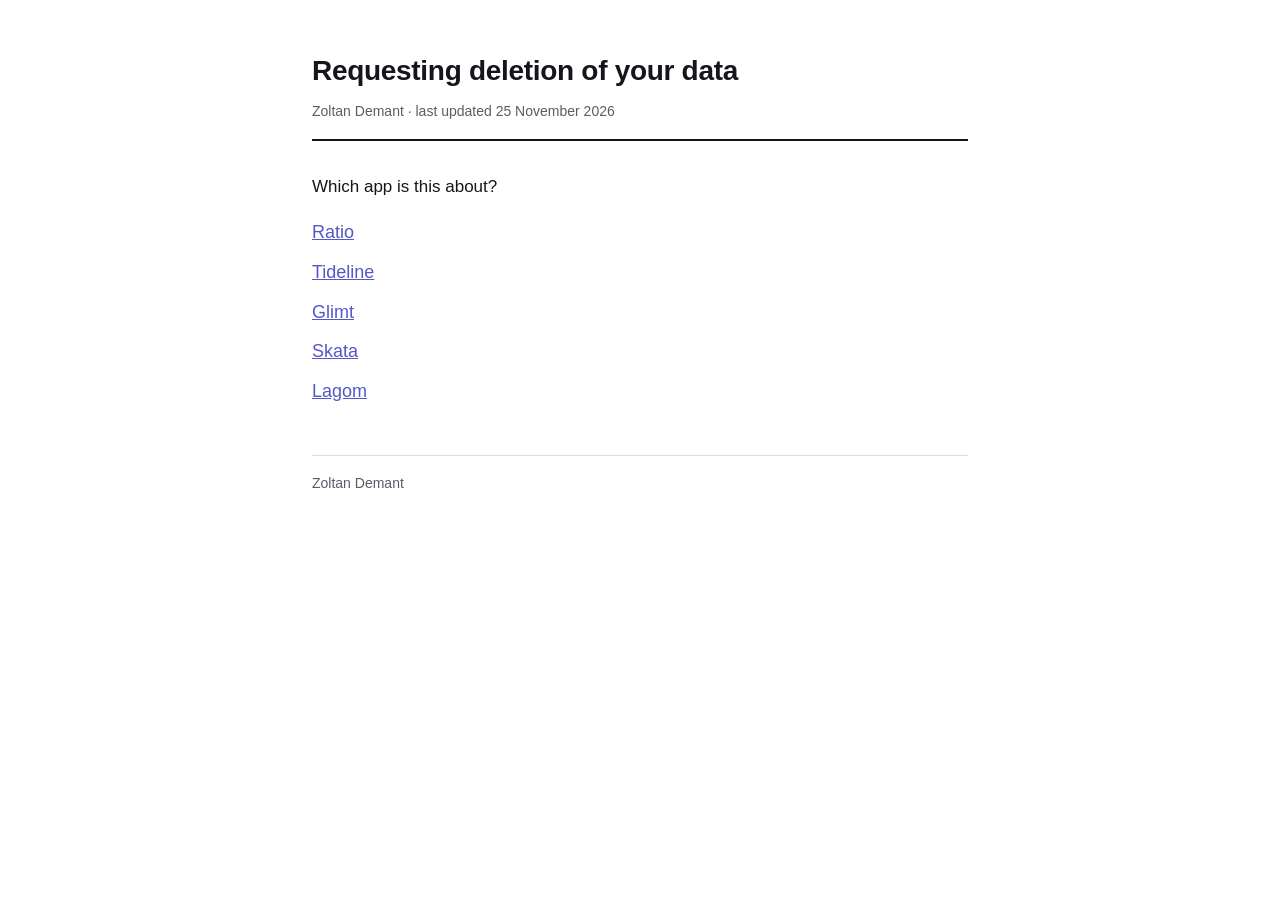
<file: delete-data/index.html>
<!doctype html>
<html lang="en">
<head>
<meta charset="utf-8">
<meta name="viewport" content="width=device-width, initial-scale=1">
<title>Requesting deletion of your data</title>
<link rel="stylesheet" href="../shared.css">
<style>
  label { display:block; font-size:14px; color:var(--muted); margin:16px 0 4px; }
  input, textarea { width:100%; font:inherit; color:var(--ink); background:var(--field);
         border:1px solid var(--rule); border-radius:6px; padding:9px 11px; }
  textarea { min-height:5.5em; resize:vertical; }
  .hint { font-size:13px; color:var(--muted); margin:4px 0 0; }
  pre.request { white-space:pre-wrap; background:var(--field); border:1px solid var(--rule); border-radius:6px;
       padding:14px; font:14px/1.5 ui-monospace,SFMono-Regular,Menlo,Consolas,monospace; margin:16px 0 8px; }
  .row { display:flex; gap:12px; align-items:center; flex-wrap:wrap; }
  button { font:inherit; padding:9px 16px; border-radius:6px; border:1px solid var(--ink); background:var(--ink);
       color:#fff; cursor:pointer; }
  .copied { font-size:14px; color:var(--muted); }
</style>
</head>
<body>

<header>
  <h1>Requesting deletion of your data</h1>
  <p class="meta" id="meta"></p>
</header>

<section id="picker" hidden>
  <p class="lede">Which app is this about?</p>
  <ul class="apps" id="app-list"></ul>
</section>

<section id="app" hidden>
  <p class="lede" id="lede"></p>

  <h2 id="local-heading"></h2>
  <p id="local-intro"></p>
  <ul id="local-list"></ul>

  <h2>What I can delete on request</h2>
  <p id="nothing-remote" hidden>Nothing. This app sends no data to me or to any service working for
  me, so there is no server-side copy of anything to delete.</p>
  <table id="remote-table">
    <thead><tr><th>What</th><th>Who holds it</th><th>On request</th></tr></thead>
    <tbody id="remote-rows"></tbody>
  </table>

  <div id="request">
    <h2>How to ask</h2>
    <p><span id="request-why">Because there is no account, there is no name or email to look you up by. Fill this in and the
    text it produces is everything I need to find and delete what is yours.</span> Nothing you type here
    leaves your browser — this page has no server. Copy the text and email it to
    <a id="contact-link" href="#"></a>.</p>

    <form id="form" autocomplete="off">
      <div id="fields"></div>
      <label for="note">Anything else (optional)</label>
      <textarea id="note" name="note"></textarea>
    </form>

    <pre class="request" id="out"></pre>
    <div class="row">
      <button type="button" id="copy">Copy request</button>
      <a id="contact-button" href="#">Open your email app</a>
      <span class="copied" id="copied" hidden>Copied.</span>
    </div>
    <p>Requests are actioned within 30 days, as the GDPR requires.</p>
  </div>

  <div id="sent" hidden>
    <h2>What went to others</h2>
    <ul id="sent-list"></ul>
  </div>

  <div id="cannot" hidden>
    <h2>What I cannot delete</h2>
    <p>Google is the merchant for anything bought through Google Play, and Google keeps its own record
    of the transaction for tax and accounting reasons. That record is Google's, not mine, and is
    governed by <a href="https://policies.google.com/privacy">Google's privacy policy</a> — deleting
    my copy does not remove theirs, and I have no way to make it.</p>
  </div>
</section>

<footer id="footer"></footer>

<script src="../apps.js"></script>
<script>
const $ = (id) => document.getElementById(id);
const el = (tag, text) => { const e = document.createElement(tag); if (text != null) e.textContent = text; return e; };

const slug = new URLSearchParams(location.search).get('app');
const app = POLICIES[slug];

if (!app) {
  $('meta').textContent = AUTHOR + ' · last updated ' + UPDATED;
  $('picker').hidden = false;
  for (const [key, a] of Object.entries(POLICIES)) {
    const li = el('li'); const link = el('a', a.name);
    link.href = '?app=' + key; li.append(link); $('app-list').append(li);
  }
  $('footer').textContent = AUTHOR;
} else {
  render(app);
}

function render(a) {
  const procs = a.processors.map((k) => PROCESSORS[k]);
  const recips = (a.recipients || []).map((k) => RECIPIENTS[k]);

  document.title = a.name + ' — Requesting deletion of your data';
  $('meta').textContent = a.name + ' · last updated ' + UPDATED;
  $('app').hidden = false;
  $('lede').textContent = a.deleteLede;

  $('local-heading').textContent = a.deleteHeading || 'Your ' + a.thing + ' — delete them yourself, right now';
  $('local-intro').textContent = a.deleteIntro || 'Everything you create in ' + a.name + ' lives on your own device and ' +
    'is never sent to me or to anyone else. There is no account and no server copy, so there is ' +
    'nothing for me to delete and no request to make.';
  for (const [what, how] of a.deleteLocal) {
    const li = el('li'); li.append(el('strong', what), ' — ' + how); $('local-list').append(li);
  }

  if (procs.length === 0) {
    $('nothing-remote').hidden = false; $('remote-table').hidden = true; $('request').hidden = true;
  }
  for (const p of procs) {
    const tr = el('tr'); tr.append(el('td', p.deletes.what), el('td', p.deletes.who), el('td', p.deletes.when));
    $('remote-rows').append(tr);
  }

  $('sent').hidden = recips.length === 0;
  for (const r of recips) {
    const li = el('li'); li.append(el('strong', r.name)); li.insertAdjacentHTML('beforeend', ' — ' + fill(r.deletes, a));
    $('sent-list').append(li);
  }

  if (a.requestWhy) $('request-why').textContent = a.requestWhy;
  $('contact-link').textContent = CONTACT;
  for (const link of [$('contact-link'), $('contact-button')]) {
    link.href = 'mailto:' + CONTACT + '?subject=' + encodeURIComponent('Data deletion request — ' + a.name);
  }
  $('cannot').hidden = !a.processors.includes('revenuecat');

  const fields = procs.flatMap((p) => p.fields);
  for (const f of fields) {
    const label = el('label', f.label); label.htmlFor = 'f-' + f.key;
    const input = el('input'); input.id = 'f-' + f.key; input.name = f.key; input.type = 'text';
    const hint = el('p', f.hint); hint.className = 'hint';
    $('fields').append(label, input, hint);
  }

  const compose = () => {
    const lines = [
      'Data deletion request — ' + a.name + ' (' + a.id + ')',
      '',
      'Please delete the data held about me for this app:',
    ];
    for (const p of procs) lines.push('  - ' + p.deletes.what.split(' — ')[0] + ' (' + p.name + ')');
    lines.push('');
    for (const f of fields) {
      const v = $('f-' + f.key).value.trim();
      lines.push(f.label + ': ' + (v || '(not provided)'));
    }
    const note = $('note').value.trim();
    if (note) lines.push('', note);
    $('out').textContent = lines.join('\n');
  };
  $('form').addEventListener('input', compose);
  compose();

  $('copy').addEventListener('click', async () => {
    try { await navigator.clipboard.writeText($('out').textContent); }
    catch { const range = document.createRange(); range.selectNodeContents($('out'));
            const sel = getSelection(); sel.removeAllRanges(); sel.addRange(range); document.execCommand('copy'); }
    $('copied').hidden = false; setTimeout(() => { $('copied').hidden = true; }, 2000);
  });

  const policy = el('a', 'Privacy policy'); policy.href = '../privacy/?app=' + slug;
  $('footer').append(a.name + ' · ' + AUTHOR + ' · ', policy);
}
</script>

</body>
</html>
</file>
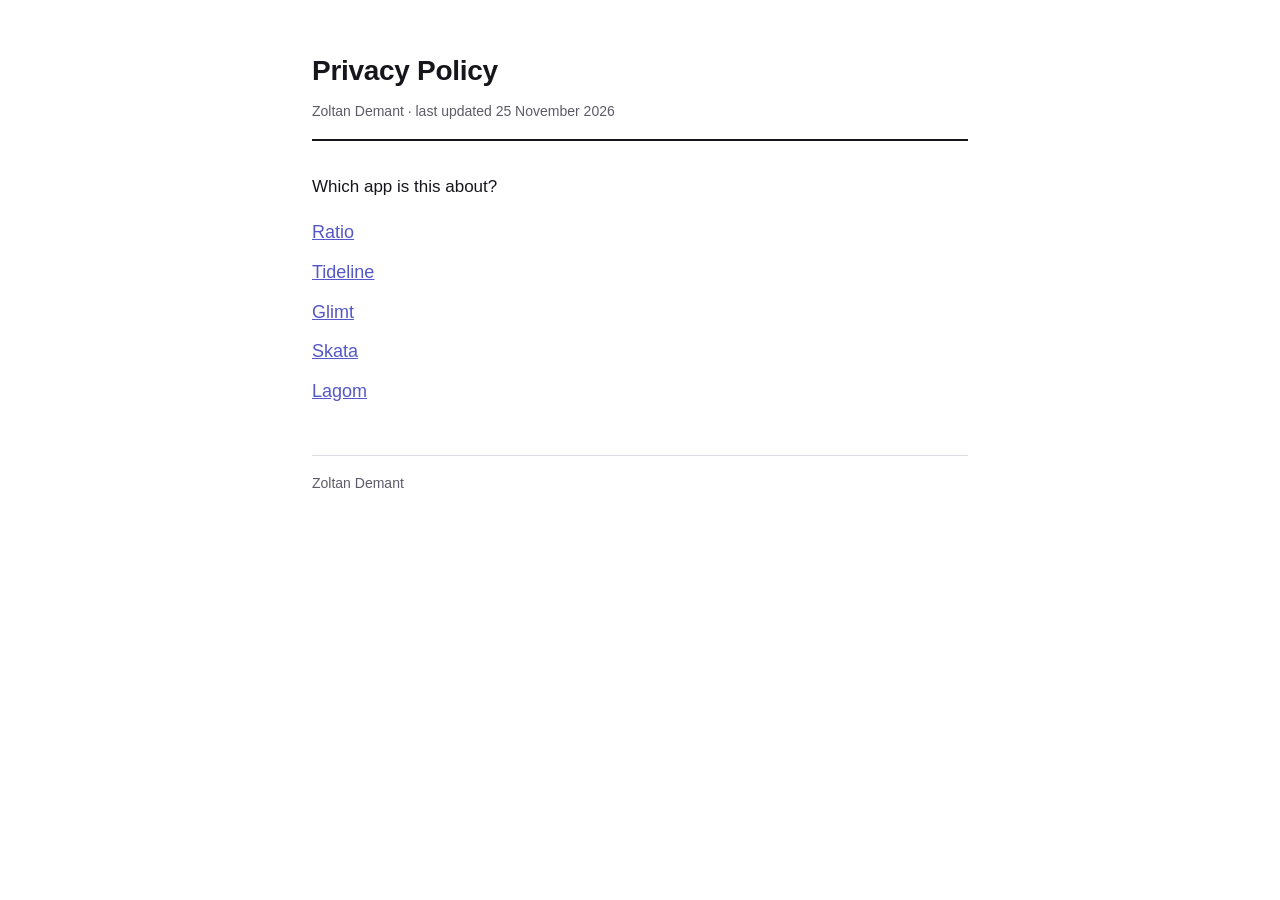
<file: privacy/index.html>
<!doctype html>
<html lang="en">
<head>
<meta charset="utf-8">
<meta name="viewport" content="width=device-width, initial-scale=1">
<title>Privacy Policy</title>
<link rel="stylesheet" href="../shared.css">
</head>
<body>

<header>
  <h1 id="title">Privacy Policy</h1>
  <p class="meta" id="meta"></p>
</header>

<section id="picker" hidden>
  <p class="lede">Which app is this about?</p>
  <ul class="apps" id="app-list"></ul>
</section>

<main id="app" hidden></main>

<footer id="footer"></footer>

<script src="../apps.js"></script>
<script>
const $ = (id) => document.getElementById(id);
const slug = new URLSearchParams(location.search).get('app');
const app = POLICIES[slug];

if (!app) {
  $('meta').textContent = AUTHOR + ' · last updated ' + UPDATED;
  $('picker').hidden = false;
  for (const [key, a] of Object.entries(POLICIES)) {
    $('app-list').insertAdjacentHTML('beforeend', `<li><a href="?app=${key}">${a.name}</a></li>`);
  }
  $('footer').textContent = AUTHOR;
} else {
  render(app);
}

function render(a) {
  const procs = a.processors.map((k) => PROCESSORS[k]);
  const recips = (a.recipients || []).map((k) => RECIPIENTS[k]);
  const li = (items) => items.map((t) => `<li>${t}</li>`).join('');
  const list = (arr) => arr.length < 2 ? arr.join('') : arr.slice(0, -1).join(', ') + ' and ' + arr.at(-1);
  const names = list(procs.map((p) => p.name));
  const rights = list(procs.map((p) => p.rights));
  const plural = procs.length !== 1;

  document.title = a.name + ' — Privacy Policy';
  $('title').textContent = a.name + ' — Privacy Policy';
  $('meta').textContent = 'Last updated ' + UPDATED;
  $('app').hidden = false;

  $('app').innerHTML = `
<p class="lede">${a.name} is ${a.is}. ${a.lede}</p>

<h2>Who is responsible</h2>
<p>${a.name} is developed and published by ${AUTHOR}, an individual developer. For anything in this
policy, including requests about your data, write to ${CONTACT_LINK}.</p>

<h2>What stays on your device</h2>
${a.localIntro || `<p>Everything you create in ${a.name} is stored on your device and is never transmitted to me or to
anyone else. That covers:</p>`}
<ul>${li(a.local)}</ul>
${a.localOutro || `<p>There is no account, no sign-up, and no sync. I cannot see your ${a.thing}, and there is no server
holding them.</p>`}

${(a.sections || []).map((s) => `<h2>${s.title}</h2>\n<p>${s.body}</p>`).join('\n\n')}

<h2>What does leave your device</h2>
${procs.length === 0 ? (recips.length === 0 ? `<p>Nothing. ${a.name} sends no data to me or to anyone working for me.</p>` : '') : `
<p>${a.leaveIntro || (procs.length === 1
  ? `One thing, from an established provider acting on my behalf, and containing nothing you have ${a.made}.`
  : `${COUNT[procs.length]} things, ${procs.length === 2 ? 'both' : 'all'} from established providers acting on my behalf, and ${procs.length === 2 ? 'neither' : 'none'} of them containing anything you have ${a.made}.`)}</p>

<table>
  <thead><tr><th>Who</th><th>What they receive</th><th>Why</th></tr></thead>
  <tbody>
    ${procs.map((p) => `<tr><td>${p.name}</td><td>${fill(p.receives, a)}</td><td>${fill(p.why, a)}</td></tr>`).join('\n    ')}
  </tbody>
</table>

<p>${procs.map((p) => p.region).filter(Boolean).join(' ')} ${procs.length === 1 ? 'The provider encrypts' : procs.length === 2 ? 'Both providers encrypt' : 'All providers encrypt'} data in transit. ${plural ? 'Their' : 'Its'} own polic${plural ? 'ies are' : 'y is'} at
${list(procs.map((p) => `<a href="${p.policy}">${p.policy.replace(/^https?:\/\/(www\.)?/, '').replace(/\/$/, '')}</a>`))}.</p>
`}
${recips.length === 0 ? '' : `
<p>${a.recipientsIntro || `${COUNT[recips.length]} thing${recips.length === 1 ? '' : 's'}, sent from your phone directly to ${recips.length === 1 ? 'a public service' : 'public services'}
rather than through me or anyone working for me.`}</p>

<table>
  <thead><tr><th>Who</th><th>What they receive</th><th>Why</th></tr></thead>
  <tbody>
    ${recips.map((r) => `<tr><td>${r.name}</td><td>${fill(r.receives, a)}</td><td>${fill(r.why, a)}</td></tr>`).join('\n    ')}
  </tbody>
</table>

<p>${recips.length === 1 ? 'The request is' : 'The requests are'} encrypted in transit. ${recips.length === 1 ? 'Its' : 'Their'} own polic${recips.length === 1 ? 'y is' : 'ies are'} at
${list(recips.map((r) => `<a href="${r.policy}">${r.policy.replace(/^https?:\/\/(www\.)?/, '').replace(/\/$/, '')}</a>`))}.</p>
`}
${a.processors.includes('revenuecat') ? `
<p>The purchase itself is handled by Google Play. I never see your payment details — Google does not
give them to me, and ${a.name} never asks for them.</p>` : ''}

<h2>What ${a.name} does not do</h2>
<ul>
  <li>No advertising, and no advertising identifier is read or transmitted.</li>
  ${li(a.notDo || [])}
  <li>No selling or renting of data, to anyone, ever.</li>
  ${a.account ? '' : '<li>No third-party sign-in, and no social features.</li>'}
</ul>

<h2>Permissions the app asks for</h2>
<ul>${a.permissions.map(([name, why]) => `<li><strong>${name}</strong> — ${why}</li>`).join('')}</ul>

<h2>Your rights</h2>
<p>Under the GDPR you can ask for access to, correction of, or deletion of personal data held about
you, and you can object to processing. ${rights ? `In practice this concerns only ${rights},
since nothing else reaches me.` : 'In practice there is nothing for me to access, correct or delete, since nothing reaches me.'}
${recips.map((r) => r.rights).join(' ')} Write to me at ${CONTACT_LINK} and I
will action it within 30 days. You can also complain to your national data
protection authority; in Sweden that is
<a href="https://www.imy.se/">Integritetsskyddsmyndigheten (IMY)</a>.</p>
<p>${a.rightsLocal || `Your ${a.thing} need no request: deleting one in the app deletes it outright, and uninstalling
${a.name} removes them with the app.`} For what I can and cannot delete on request, and what to include
so your record can be found, see
<a href="../delete-data/?app=${slug}">Requesting deletion of your data</a>.</p>

<h2>Legal basis and retention</h2>
<p>${[...procs, ...recips].map((p) => fill(p.basis, a)).join(' ')} Nothing else is processed by me at all.</p>

<h2>Children</h2>
<p>${a.children || `${a.name} is not directed at children under 13, and it collects nothing that would identify a
child.`} If you believe a child has provided personal data, contact me and I will remove it.</p>

${(a.trailing || []).map((s) => `<h2>${s.title}</h2>\n<p>${s.body}</p>`).join('\n\n')}

<h2>Changes</h2>
<p>If this policy changes, the date at the top changes with it. Material changes will be noted in the
app's release notes.</p>`;

  $('footer').textContent = a.name + ' · ' + AUTHOR;
}
</script>

</body>
</html>
</file>
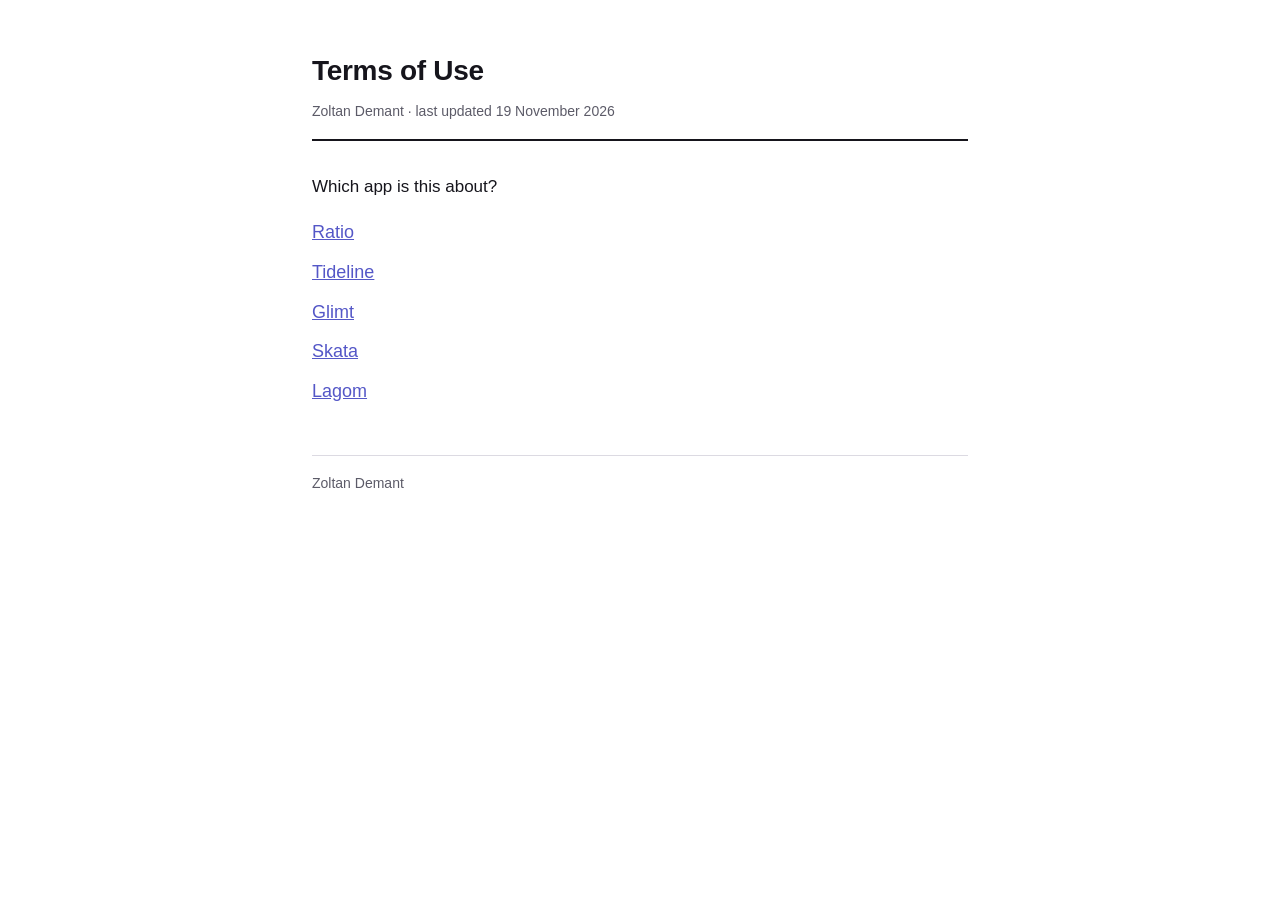
<file: terms/index.html>
<!doctype html>
<html lang="en">
<head>
<meta charset="utf-8">
<meta name="viewport" content="width=device-width, initial-scale=1">
<title>Terms of Use</title>
<link rel="stylesheet" href="../shared.css">
</head>
<body>

<header>
  <h1 id="title">Terms of Use</h1>
  <p class="meta" id="meta"></p>
</header>

<section id="picker" hidden>
  <p class="lede">Which app is this about?</p>
  <ul class="apps" id="app-list"></ul>
</section>

<main id="app" hidden></main>

<footer id="footer"></footer>

<script src="../apps.js"></script>
<script>
const $ = (id) => document.getElementById(id);
const slug = new URLSearchParams(location.search).get('app');
const app = APPS[slug];
const TERMS_UPDATED = '19 November 2026';

if (!app) {
  $('meta').textContent = AUTHOR + ' · last updated ' + TERMS_UPDATED;
  $('picker').hidden = false;
  for (const [key, a] of Object.entries(APPS)) {
    $('app-list').insertAdjacentHTML('beforeend', `<li><a href="?app=${key}">${a.name}</a></li>`);
  }
  $('footer').textContent = AUTHOR;
} else {
  render(app);
}

function render(a) {
  const privacy = a.privacy || `../privacy/?app=${slug}`;
  const sections = (items) => items.map((s) => `<h2>${s.title}</h2>\n<p>${s.body}</p>`).join('\n\n');

  document.title = a.name + ' — Terms of Use';
  $('title').textContent = a.name + ' — Terms of Use';
  $('meta').textContent = 'Last updated ' + TERMS_UPDATED;
  $('app').hidden = false;

  $('app').innerHTML = `
<p class="lede">${a.name} is ${a.is}. These terms apply when you install or use it. They are short on
purpose. If you do not agree with them, do not use the app.</p>

<h2>Who you are dealing with</h2>
<p>${a.name} is developed and published by ${AUTHOR}, an individual developer in Sweden. You can reach
me at <a href="mailto:${CONTACT}">${CONTACT}</a>.</p>

<h2>Using the app</h2>
<p>You may use ${a.name} for your own, personal purposes. Do not copy, resell or redistribute the app,
and do not try to break its purchase checks or the services it talks to. The app, its design and its
name stay mine.</p>

<h2>Purchases and subscriptions</h2>
<p>${a.name} is free to install. ${a.product ? `${a.product[0].toUpperCase() + a.product.slice(1)} is` : 'Some features are'}
sold inside the app through Google Play, and Google Play's terms apply to the payment. The price, and
for a subscription its billing period, show before you buy.</p>
<ul>
  <li>A subscription renews automatically at the end of each period until you cancel it.</li>
  <li>Cancel any time in Google Play, under Payments &amp; subscriptions. You keep access until the
  period you paid for ends.</li>
  <li>The purchase is supplied at once. By buying, you ask for that, and you accept that your 14-day
  right of withdrawal ends when it is supplied.</li>
  <li>Refunds follow <a href="https://support.google.com/googleplay/answer/2479637">Google Play's refund
  policy</a>. If something you paid for does not work, write to me and I will make it right.</li>
</ul>

<h2>Your data</h2>
<p>What you create in ${a.name} stays yours. How the app handles it is in the
<a href="${privacy}">privacy policy</a>. Keep your own backup of anything you cannot afford to lose.</p>

${sections(a.terms || [])}

<h2>No guarantees</h2>
<p>I build ${a.name} with care, but it is provided as it is. I do not promise that it is free of errors,
that it is always available, or that it suits a particular purpose. Features can change or be removed
in updates.</p>

<h2>Liability</h2>
<p>I am not liable for indirect loss, such as lost data, lost profit or lost time. My total liability
for ${a.name} is limited to what you paid for it in the last 12 months. Nothing in these terms limits
liability that the law does not allow me to limit, such as for gross negligence or intent, or any
right you have as a consumer under mandatory law.</p>

<h2>Changes</h2>
<p>If these terms change, the date at the top changes with it. Material changes will be noted in the
app's release notes. If you keep using ${a.name} after a change, the new terms apply.</p>

<h2>Law and disputes</h2>
<p>Swedish law applies. If you live in another EU country, you also keep the protection of your own
country's consumer law. Write to me first. If we cannot agree, you can take the dispute to the Swedish
National Board for Consumer Disputes (<a href="https://www.arn.se/">ARN</a>) or a Swedish court.</p>`;

  $('footer').textContent = a.name + ' · ' + AUTHOR;
}
</script>

</body>
</html>
</file>
<file: shared.css>
:root { --ink:#16151c; --muted:#5c5b68; --rule:#dcdae2; --bg:#fff; --accent:#5457c7; --field:#f6f6f9; }
* { box-sizing:border-box; }
body { margin:0 auto; max-width:44rem; padding:48px 24px 80px; background:var(--bg); color:var(--ink);
       font:16px/1.65 -apple-system,BlinkMacSystemFont,"Segoe UI",Roboto,Helvetica,Arial,sans-serif; }
header { border-bottom:2px solid var(--ink); padding-bottom:16px; margin-bottom:32px; }
h1 { font-size:28px; margin:0 0 6px; letter-spacing:-0.3px; }
h2 { font-size:19px; margin:36px 0 10px; letter-spacing:-0.2px; }
.meta { margin:0; color:var(--muted); font-size:14px; }
a { color:var(--accent); }
table { width:100%; border-collapse:collapse; margin:14px 0; font-size:15px; }
th, td { text-align:left; padding:9px 10px; border-bottom:1px solid var(--rule); vertical-align:top; }
th { font-size:12px; text-transform:uppercase; letter-spacing:0.6px; color:var(--muted);
     border-bottom:1px solid var(--ink); }
ul { padding-left:1.2rem; }
li { margin:6px 0; }
.lede { font-size:17px; }
.apps { list-style:none; padding:0; }
.apps li { margin:10px 0; }
.apps a { font-size:18px; }
footer { margin-top:48px; padding-top:16px; border-top:1px solid var(--rule); color:var(--muted); font-size:14px; }
[hidden] { display:none !important; }
</file>
